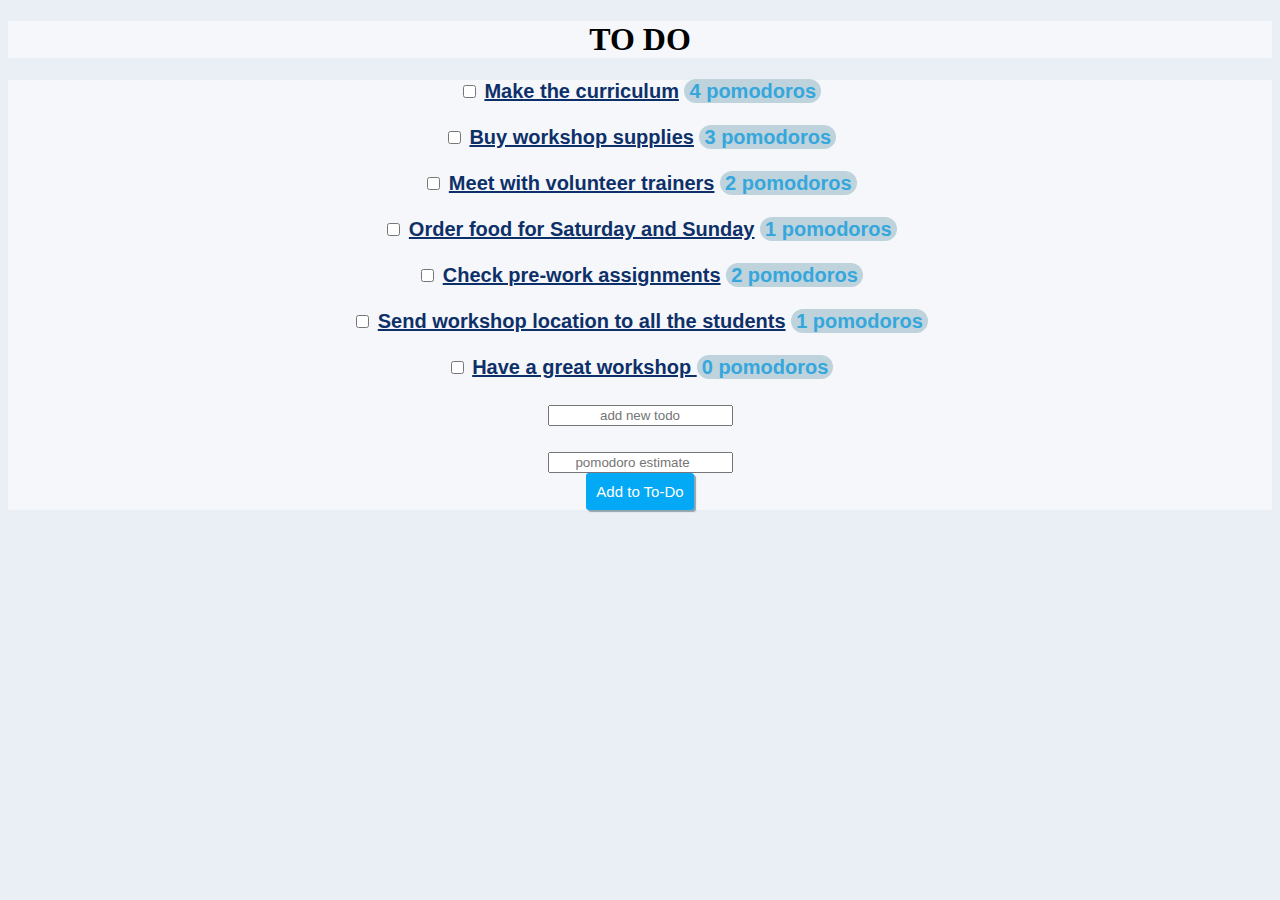
<file: index.html>
<!DOCTYPE html>
<html>
    <head>
        <title> To Do Application</title>
        <link rel="stylesheet" href="index.css">
        <h1> TO DO</h1>
    </head> 
         <body>
                     <div id="guy">
             <li>
                 <input type="checkbox" name="TO-DO" value="checkbox"> 
                 <a href="show.html"> Make the curriculum</a> 
                 <span class="pomodoros-estimate">4 pomodoros</span>
            </li> <br>
            <li>
                 <input type="checkbox" name="TO-DO" value="checkbox">
                 <a href="show.html"> Buy workshop supplies</a> 
                 <span class="pomodoros-estimate">3 pomodoros</span> 
                </li><br>
             <li>
                 <input type="checkbox" name="TO-DO" value="checkbox"> 
                 <a href="show.html"> Meet with volunteer trainers</a> 
                <span class="pomodoros-estimate">2 pomodoros</span>
            </li><br>
             <li>
                 <input type="checkbox" name="TO-DO" value="checkbox">
                 <a href="show.html"> Order food for Saturday and Sunday</a> 
                <span class="pomodoros-estimate">1 pomodoros</span> 
            </li><br>
            <li>
                 <input type="checkbox" name="TO-DO" value="checkbox">
                 <a href="show.html">Check pre-work assignments</a> 
                 <span class="pomodoros-estimate">2 pomodoros</span>
                </li> <br>
            <li>
                 <input type="checkbox" name="TO-DO" value="checkbox">
                 <a href="show.html">Send workshop location to all the students</a> 
                 <span class="pomodoros-estimate">1 pomodoros</span>
            </li><br>
            <li>
                <input type="checkbox" name="TO-DO" value="checkbox">
                 <a href="show.html">Have a great workshop </a>
                 <span class="pomodoros-estimate">0 pomodoros</span> <br>
            
                 <br> <input type="text" placeholder="add new todo"> <br><br>
                <input type="number" placeholder="pomodoro estimate">
                <input id="add-new-todo-button" type="submit" value="Add to To-Do">
                    </div>
        </body>
</html>
</file>
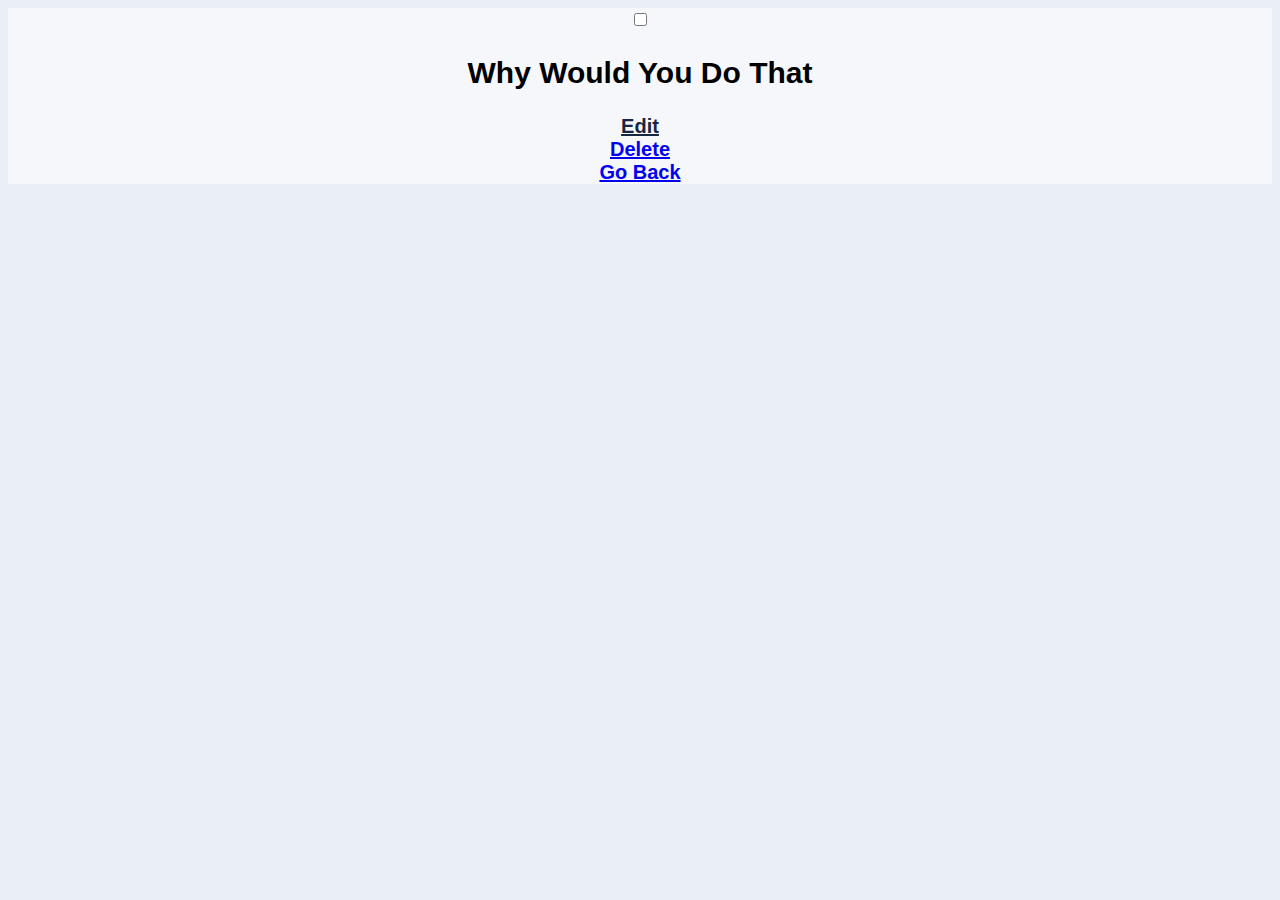
<file: show.html>
<!DOCTYPE html>
<html>
    <head>
        <title> To Do Application </title>
        <link rel="stylesheet" href="show.css">
    </head>
    <body id="bob">
        <input type="checkbox">
        <h2> Why Would You Do That</h2>
        <a href="#" style="color:#172641"> Edit </a> <br>
        <a href="#"> Delete </a> <br>
        <a href="index.html"> Go Back </a>
    </body>
</html>
</file>
<file: index.css>
html {
    font-family: sans-serif;
    background-color: #EAEEF5;
    background-image: url(https://i.imgur.com/SvnuN4M.png)
} 
    .pomodoros-estimate {
        font-weight: bold;
        color: #35A7DC;
        background-color: #BFD3DC;
        border-radius: 50px;
        padding: 1px 5px;
    }
    #add-new-todo-button{
    font-size: 15px;
     text-align: center;
     color: #FFF;
     outline: none;
     border-style: none;
     padding: 10px;
     border-radius: 3px;
     box-shadow: 2px 2px 1px #90A4AE ;
     display: block;
     background-color: #03A9F4 ;
     margin-top: 10px;
     margin:auto;
}
    #add-new-todo-button:active{
        box-shadow: 10px 10px 10px #90A4AE;
}
#guy{
    background-color: rgba(255,255,255,0.5);
    text-align-last: center;
    font-size: 20px;
    font-weight: bolder
}

h1{
    color: black;
    text-align: center;
    background-color: rgba(255,255,255,0.5);
    font-family: fantasy;
}
    body{
        color: black;
    }
    
a{
    color: #0E3069;
}
</file>
<file: show.css>
html {
    font-family: sans-serif;
    background-color: #EAEEF5;
    background-image: url(https://i.imgur.com/SvnuN4M.png)
}
#bob{
    background-color: rgba(255,255,255,0.5);
    text-align-last: center;
    font-size: 20px;
    font-weight: bolder
}
</file>
